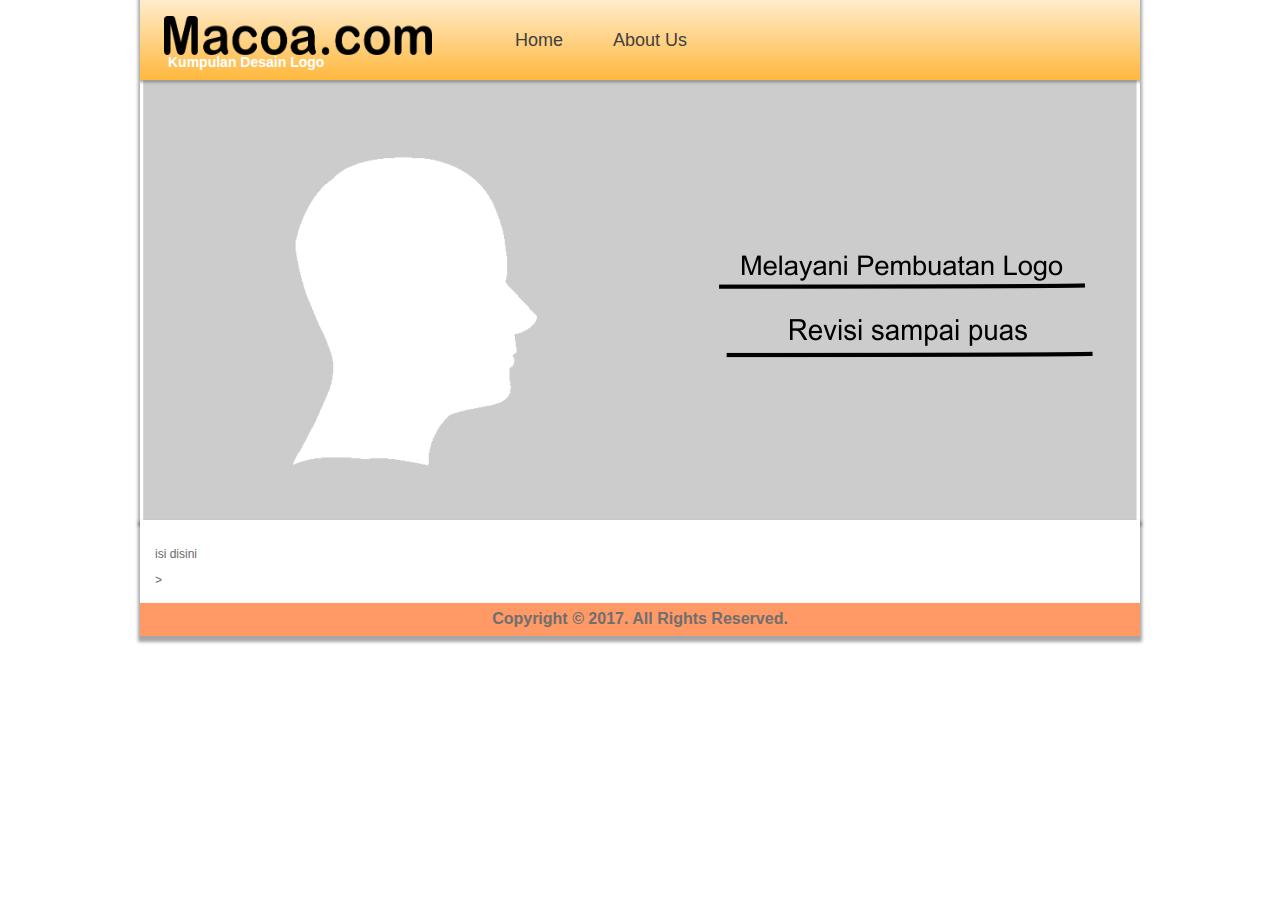
<file: logo/detail.html>
<!DOCTYPE html>
<html>
<head>
    <title>Detail</title>
	<link rel="stylesheet" href="style.css" media="screen">

</head>
<body>
<div id="art-main">
		<nav class="art-nav clearfix">
			<div class="art-nav-inner">
				<h1 class="art-headline" data-left="0%">
							<a href="#"><img width="268" height="39" alt="" src="images/logo1.png"></a>
						</h1>
						<h2 class="art-slogan" data-left="29.48%">Kumpulan Desain Logo</h2>
				<ul class="art-hmenu">
					<li><a href="#">Home</a></li>
					<li><a href="#">About Us</a></li>
				</div>
			
		 </nav>
		<header class="art-header clearfix">
					<div class="art-shapes">
				   </div>      
		</header>
		<div class="art-sheet clearfix">
			<div class="art-layout-wrapper clearfix">
				<div class="art-content-layout">
					<div class="art-content-layout-row">
						<div class="art-layout-cell art-content clearfix">
						<article class="art-post art-article">
							<div class="art-postcontent art-postcontent-0 clearfix">
							<div class="art-content-layout">
								<div class="art-content-layout-row">
								<div class="art-layout-cell layout-item-0" style="width: 50%; padding-right:380px" >
									<p>
										isi disini
									</p>>
								</div>
								
								</div>
							</div>
							
							</div>		
							
					</article>
					</div>
					</div>
				</div>
			</div>
		<footer class="art-footer clearfix">
			<p>Copyright &copy 2017. All Rights Reserved.</p>
		</footer>
 </div>
</div>

</body>
</html>
</file>
<file: logo/style.css>
#art-main
{
   background: #fff ;
   margin:0 auto;
   font-size: 12px;
   font-family: arial;
   font-weight: normal;
   font-style: normal;
   text-align: justify;
   position: relative;
   width: 100%;
   min-height: 100%;
   left: 0;
   top: 0;
   cursor:default;
   overflow:hidden;
}
table, ul.art-hmenu
{
   font-size: 12px;
   font-family: arial;
   font-weight: normal;
   font-style: normal;
   text-align: justify;
}

h1, h2, h3, h4, h5, h6, p, a, ul, ol, li
{
   margin: 0;
   padding: 0;
}

/* Reset buttons border. It's important for input and button tags. 
 * border-collapse should be separate for shadow in IE. 
 */
.art-button
{
   border-collapse: separate;
   -webkit-background-origin: border !important;
   -moz-background-origin: border !important;
   background-origin: border-box !important;
   background: #FFFFFF;
   background: linear-gradient(top, #FFFFFF 0, #D1D1D1 100%) no-repeat;
   background: -webkit-linear-gradient(top, #FFFFFF 0, #D1D1D1 100%) no-repeat;
   background: -moz-linear-gradient(top, #FFFFFF 0, #D1D1D1 100%) no-repeat;
   background: -o-linear-gradient(top, #FFFFFF 0, #D1D1D1 100%) no-repeat;
   background: -ms-linear-gradient(top, #FFFFFF 0, #D1D1D1 100%) no-repeat;
   background: linear-gradient(top, #FFFFFF 0, #D1D1D1 100%) no-repeat;
   -svg-background: linear-gradient(top, #FFFFFF 0, #D1D1D1 100%) no-repeat;
   -webkit-border-radius:4px;
   -moz-border-radius:4px;
   border-radius:4px;
   -webkit-box-shadow:0 0 2px 1px rgba(0, 0, 0, 0.15);
   -moz-box-shadow:0 0 2px 1px rgba(0, 0, 0, 0.15);
   box-shadow:0 0 2px 1px rgba(0, 0, 0, 0.15);
   border:1px solid #BABABA;
   padding:0 25px;
   margin:0 auto;
   height:28px;
}

.art-postcontent,
.art-postheadericons,
.art-postfootericons,
.art-blockcontent,
ul.art-vmenu a 
{
   text-align: left;
}

.art-postcontent,
.art-postcontent li,
.art-postcontent table,
.art-postcontent a,
.art-postcontent a:link,
.art-postcontent a:visited,
.art-postcontent a.visited,
.art-postcontent a:hover,
.art-postcontent a.hovered
{
   font-family: arial;
}

.art-postcontent p
{
   margin: 12px 0;
   padding-right: 15px;
}

.art-postcontent h1, .art-postcontent h1 a, .art-postcontent h1 a:link, .art-postcontent h1 a:visited, .art-postcontent h1 a:hover,
.art-postcontent h2, .art-postcontent h2 a, .art-postcontent h2 a:link, .art-postcontent h2 a:visited, .art-postcontent h2 a:hover,
.art-postcontent h3, .art-postcontent h3 a, .art-postcontent h3 a:link, .art-postcontent h3 a:visited, .art-postcontent h3 a:hover,
.art-postcontent h4, .art-postcontent h4 a, .art-postcontent h4 a:link, .art-postcontent h4 a:visited, .art-postcontent h4 a:hover,
.art-postcontent h5, .art-postcontent h5 a, .art-postcontent h5 a:link, .art-postcontent h5 a:visited, .art-postcontent h5 a:hover,
.art-postcontent h6, .art-postcontent h6 a, .art-postcontent h6 a:link, .art-postcontent h6 a:visited, .art-postcontent h6 a:hover,
.art-blockheader .t, .art-blockheader .t a, .art-blockheader .t a:link, .art-blockheader .t a:visited, .art-blockheader .t a:hover,
.art-vmenublockheader .t, .art-vmenublockheader .t a, .art-vmenublockheader .t a:link, .art-vmenublockheader .t a:visited, .art-vmenublockheader .t a:hover,
.art-headline, .art-headline a, .art-headline a:link, .art-headline a:visited, .art-headline a:hover,
.art-slogan, .art-slogan a, .art-slogan a:link, .art-slogan a:visited, .art-slogan a:hover,
.art-postheader, .art-postheader a, .art-postheader a:link, .art-postheader a:visited, .art-postheader a:hover
{
   font-size: 28px;
   font-family: arial;
   font-weight: bold;
   font-style: normal;
   text-align: left;

}

.art-postcontent a, .art-postcontent a:link
{
   font-family: arial;
   text-decoration: underline;
   color: #D26565;
}

.art-postcontent a:visited, .art-postcontent a.visited
{
   font-family: arial;
   text-decoration: underline;
   color: #808080;
}

.art-postcontent  a:hover, .art-postcontent a.hover
{
   font-family: arial;
   text-decoration: none;
   color: #424242;
}

.art-postcontent h1
{
   color: #fff;
   margin: 20px 0 10px;
   font-size: 23px;
   font-family: arial;
   font-weight: normal;
   font-style: normal;
   text-align: left;
   background-image: url('images/logo3.png');
   background-position: center top;
   background-repeat: no-repeat;
	width: 300px;
	padding: 3px 0px 3px 15px;
}

.art-blockcontent h1
{
   margin: 20px 0 10px;
   font-size: 28px;
   font-family: arial;
   font-weight: normal;
   font-style: normal;
   text-align: left;
}

.art-postcontent h1 a, .art-postcontent h1 a:link, .art-postcontent h1 a:hover, .art-postcontent h1 a:visited, .art-blockcontent h1 a, .art-blockcontent h1 a:link, .art-blockcontent h1 a:hover, .art-blockcontent h1 a:visited 
{
   font-size: 28px;
   font-family: arial;
   font-weight: normal;
   font-style: normal;
   text-align: left;
}

.art-postcontent h2
{
   color: #808080;
   margin: 10px 0 0;
   font-size: 20px;
   font-family: arial;
   font-weight: normal;
   font-style: normal;
   text-align: center;
	border: 1px solid #D4D4D4;
	padding: 5px;
}

.art-blockcontent h2
{
   margin: 10px 0 0;
   font-size: 20px;
   font-family: arial;
   font-weight: normal;
   font-style: normal;
   text-align: left;
}

.art-postcontent h2 a, .art-postcontent h2 a:link, .art-postcontent h2 a:hover, .art-postcontent h2 a:visited, .art-blockcontent h2 a, .art-blockcontent h2 a:link, .art-blockcontent h2 a:hover, .art-blockcontent h2 a:visited 
{
   font-size: 20px;
   font-family: arial;
   font-weight: normal;
   font-style: normal;
   text-align: left;
}

.art-postcontent h3
{
   color: #9C9C9C;
   margin: 20px 0 0;
   font-size: 18px;
   font-family: arial;
   font-weight: bold;
   font-style: normal;
   text-align: left;
}

.art-blockcontent h3
{
   margin: 20px 0 0;
   font-size: 18px;
   font-family: arial;
   font-weight: bold;
   font-style: normal;
   text-align: left;
}

.art-postcontent h3 a, .art-postcontent h3 a:link, .art-postcontent h3 a:hover, .art-postcontent h3 a:visited, .art-blockcontent h3 a, .art-blockcontent h3 a:link, .art-blockcontent h3 a:hover, .art-blockcontent h3 a:visited 
{
   font-size: 18px;
   font-family: arial;
   font-weight: bold;
   font-style: normal;
   text-align: left;
}

.art-postcontent h4
{
   color: #292929;
   font-size: 16px;
   font-family: arial;
   font-weight: bold;
   font-style: normal;
   text-align: left;
}

.art-blockcontent h4
{
   font-size: 16px;
   font-family: arial;
   font-weight: bold;
   font-style: normal;
   text-align: left;
}

.art-postcontent h4 a, .art-postcontent h4 a:link, .art-postcontent h4 a:hover, .art-postcontent h4 a:visited, .art-blockcontent h4 a, .art-blockcontent h4 a:link, .art-blockcontent h4 a:hover, .art-blockcontent h4 a:visited 
{
   font-size: 16px;
   font-family: arial;
   font-weight: bold;
   font-style: normal;
   text-align: left;
}

.art-postcontent h5
{
   color: #292929;
   font-size: 14px;
   font-family: arial;
   font-weight: bold;
   font-style: normal;
   text-align: left;
}

.art-blockcontent h5
{
   font-size: 14px;
   font-family: arial;
   font-weight: bold;
   font-style: normal;
   text-align: left;
}

.art-postcontent h5 a, .art-postcontent h5 a:link, .art-postcontent h5 a:hover, .art-postcontent h5 a:visited, .art-blockcontent h5 a, .art-blockcontent h5 a:link, .art-blockcontent h5 a:hover, .art-blockcontent h5 a:visited 
{
   font-size: 14px;
   font-family: arial;
   font-weight: bold;
   font-style: normal;
   text-align: left;
}

.art-postcontent h6
{
   color: #616161;
   font-size: 14px;
   font-family: arial;
   font-weight: bold;
   font-style: normal;
   text-align: left;
}

.art-blockcontent h6
{
   font-size: 14px;
   font-family: arial;
   font-weight: bold;
   font-style: normal;
   text-align: left;
}

.art-postcontent h6 a, .art-postcontent h6 a:link, .art-postcontent h6 a:hover, .art-postcontent h6 a:visited, .art-blockcontent h6 a, .art-blockcontent h6 a:link, .art-blockcontent h6 a:hover, .art-blockcontent h6 a:visited 
{
   font-size: 14px;
   font-family: arial;
   font-weight: bold;
   font-style: normal;
   text-align: left;
}

header, footer, article, nav, #art-hmenu-bg, .art-sheet, .art-hmenu a, .art-vmenu a, .art-slidenavigator > a, .art-checkbox:before, .art-radiobutton:before
{
   -webkit-background-origin: border !important;
   -moz-background-origin: border !important;
   background-origin: border-box !important;
}

header, footer, article, nav, #art-hmenu-bg, .art-sheet, .art-slidenavigator > a, .art-checkbox:before, .art-radiobutton:before
{
   display: block;
   -webkit-box-sizing: border-box;
   -moz-box-sizing: border-box;
   box-sizing: border-box;
}

ul
{
   list-style-type: none;
}

ol
{
   list-style-position: inside;
}

html, body
{
   height: 100%;
}

body
{
   padding: 0;
   margin:0;
   min-width: 1000px;
   color: #696969;
}

.clearfix:before, .clearfix:after {
   content: "";
   display: table;
}

.clearfix:after {
   clear: both;
}

.cleared {
   font: 0/0 serif;
   clear: both;
}

form
{
   padding: 0 !important;
   margin: 0 !important;
}

table.position
{
   position: relative;
   width: 100%;
   table-layout: fixed;
}

li h1, .art-postcontent li h1, .art-blockcontent li h1 
{
   margin:1px;
} 
li h2, .art-postcontent li h2, .art-blockcontent li h2 
{
   margin:1px;
} 
li h3, .art-postcontent li h3, .art-blockcontent li h3 
{
   margin:1px;
} 
li h4, .art-postcontent li h4, .art-blockcontent li h4 
{
   margin:1px;
} 
li h5, .art-postcontent li h5, .art-blockcontent li h5 
{
   margin:1px;
} 
li h6, .art-postcontent li h6, .art-blockcontent li h6 
{
   margin:1px;
} 
li p, .art-postcontent li p, .art-blockcontent li p 
{
   margin:1px;
}


.art-shapes
{
   position: absolute;
   top: 0;
   right: 0;
   bottom: 0;
   left: 0;
   overflow: hidden;
   z-index: 0;
}



.art-slider-inner {
   position: relative;
   overflow: hidden;
   width: 100%;
   height: 100%;
}

.art-slidenavigator > a {
   display: inline-block;
   vertical-align: middle;
   outline-style: none;
   font-size: 1px;
}

.art-slidenavigator > a:last-child {
   margin-right: 0 !important;
}

.art-headline
{
  display: inline-block;
  position: absolute;
  min-width: 50px;
  top: 144px;
  left: 0%;
  line-height: 100%;
  margin-left: -1px !important;
  -webkit-transform: rotate(0deg);
  -moz-transform: rotate(0deg);
  -o-transform: rotate(0deg);
  -ms-transform: rotate(0deg);
  transform: rotate(0deg);
  z-index: 99;
	left: 25px;
	top: 16px;
}

.art-headline, 
.art-headline a, 
.art-headline a:link, 
.art-headline a:visited, 
.art-headline a:hover
{
font-size: 40px;
font-family: arial;
font-weight: bold;
font-style: normal;
text-decoration: none;
text-align: left;
text-shadow: 2.1px 2.1px 1px #848484;
  padding: 0;
  margin: 0;
  color: #FF33F5 !important;
  white-space: nowrap;
}
.art-slogan
{
  display: inline-block;
  position: absolute;
  min-width: 50px;
  top: 172px;
  left: 29.48%;
  line-height: 100%;
  margin-left: -57px !important;
  -webkit-transform: rotate(0deg);
  -moz-transform: rotate(0deg);
  -o-transform: rotate(0deg);
  -ms-transform: rotate(0deg);
  transform: rotate(0deg);
  z-index: 99;
  white-space: nowrap;
}

.art-slogan, 
.art-slogan a, 
.art-slogan a:link, 
.art-slogan a:visited, 
.art-slogan a:hover
{
font-size: 14px;
font-family: arial;
font-weight: bold;
font-style: normal;
text-align: left;
  padding: 0;
  margin: 0;
  color: #fff    !important;
left: 85px;
top: 55px;
}






.art-nav
{
   background: #454545;
   background: linear-gradient(top, #FFECCC 0px, #FFB83D     100%) no-repeat;
   background: -webkit-linear-gradient(top, #FFECCC 0px, #FFB83D     100%) no-repeat;
   background: -moz-linear-gradient(top, #FFECCC 0px, #FFB83D     100%) no-repeat;
   background: -o-linear-gradient(top, #FFECCC 0px, #FFB83D     100%) no-repeat;
   background: -ms-linear-gradient(top, #FFECCC 0px, #FFB83D     100%) no-repeat;
   background: linear-gradient(top, #FFECCC 0px, #FFB83D     100%) no-repeat;
   -svg-background: linear-gradient(top, #FFECCC 0px, #FFB83D     100%) no-repeat;
   margin:0 auto;
   position: relative;
   z-index: 100;
   font-size: 0;
   padding-left: 350px;
   box-shadow: 0px 0px 3px #7A7A7A;
   height: 80px;
   width: 1000px;
   box-shadow: 0px -0px 3px 2px rgba(0, 0, 0, 0.35);
}

ul.art-hmenu a, ul.art-hmenu a:link, ul.art-hmenu a:visited, ul.art-hmenu a:hover 
{
   outline: none;
   position: relative;
   z-index: 11;
}

ul.art-hmenu, ul.art-hmenu ul
{
   display: block;
   margin: 0;
   padding: 0;
   border: 0;
   list-style-type: none;
}

ul.art-hmenu li
{
   position: relative;
   z-index: 5;
   display: block;
   float: left;
   background: none;
   margin: 0;
   padding: 0;
   border: 0;
}

ul.art-hmenu li:hover
{
   z-index: 10000;
   white-space: normal;
}

ul.art-hmenu:after, ul.art-hmenu ul:after
{
   content: ".";
   height: 0;
   display: block;
   visibility: hidden;
   overflow: hidden;
   clear: both;
}

ul.art-hmenu, ul.art-hmenu ul 
{
   min-height: 0;
}

ul.art-hmenu 
{
   display: inline-block;
   vertical-align: bottom;
   padding-left: 0;
   padding-right: 0;
   
}

.art-nav-inner:before 
{
   content:' ';
}

.art-nav-inner{
   text-align: left;
   margin:0 auto;
}

.desktop-nav .art-nav-inner{
   width: 1000px;
   padding-left: 0;
   padding-right: 0;
}

.desktop-nav.art-nav
{
   padding-left: 0;
   padding-right: 0;
}

.art-hmenu-extra1
{
   position: relative;
   display: block;
   float: left;
   width: auto;
   height: auto;
   background-position: center;
}

.art-hmenu-extra2
{
   position: relative;
   display: block;
   float: right;
   width: auto;
   height: auto;
   background-position: center;
}

.art-hmenu
{
   float: left;
}

.art-menuitemcontainer
{
   margin:0 auto;
}
ul.art-hmenu>li {
   margin-left: 0;
}
ul.art-hmenu>li:first-child {
   margin-left: 0;
}
ul.art-hmenu>li:last-child, ul.art-hmenu>li.last-child {
   margin-right: 0;
}

ul.art-hmenu>li>a
{
   padding:0 25px;
   margin:0 auto;
   position: relative;
   display: block;
   height: 80px;
   cursor: pointer;
   text-decoration: none;
   color: #3F3F3F;
   line-height: 80px;
   text-align: center;
}

.art-hmenu a, 
.art-hmenu a:link, 
.art-hmenu a:visited, 
.art-hmenu a.active, 
.art-hmenu a:hover
{
   font-size: 18px;
   font-family: arial;
   font-weight: normal;
   font-style: normal;
}

ul.art-hmenu>li>a.active
{
   background: #FD8BB1;
   background: linear-gradient(top, #FFE0AB 0px, #FE8F00 100%) no-repeat;
   background: -webkit-linear-gradient(top, #FFE0AB 0px, #FE8F00 100%) no-repeat;
   background: -moz-linear-gradient(top, #FFE0AB 0px, #FE8F00 100%) no-repeat;
   background: -o-linear-gradient(top, #FFE0AB 0px, #FE8F00 100%) no-repeat;
   background: -ms-linear-gradient(top, #FFE0AB 0px, #FE8F00 100%) no-repeat;
   background: linear-gradient(top, #FFE0AB 0px, #FE8F00 100%) no-repeat;
   -svg-background: linear-gradient(top, #FFE0AB 0px, #FE8F00 100%) no-repeat;
   padding:0 25px;
   margin:0 auto;
   color: #fff;
}

ul.art-hmenu>li>a:hover, .desktop ul.art-hmenu>li:hover>a
{
   background: #FD687A;
   background: linear-gradient(top,#FFE0AB 0px, #FE8F00 100%) no-repeat;
   background: -webkit-linear-gradient(top, #FFE0AB 0px, #FE8F00 100%) no-repeat;
   background: -moz-linear-gradient(top, #FFE0AB 0px, #FE8F00 100%) no-repeat;
   background: -o-linear-gradient(top, #FFE0AB 0px, #FE8F00 100%) no-repeat;
   background: -ms-linear-gradient(top, #FFE0AB 0px, #FE8F00 100%) no-repeat;
   background: linear-gradient(top, #FFE0AB 0px, #FE8F00 100%) no-repeat;
   -svg-background: linear-gradient(top, #FFE0AB 0px, #FE8F00 100%) no-repeat;
   padding:0 25px;
   margin:0 auto;
   height: 80px;
}
ul.art-hmenu>li>a:hover, 
.desktop-nav ul.art-hmenu>li:hover>a {
   color: #000;
}

ul.art-hmenu li li a
{
   background: #C95726;
   padding:0 37px;
   margin:0 auto;
}
ul.art-hmenu li li 
{
   float: none;
   width: auto;
   margin-top: 0;
   margin-bottom: 0;
}

.desktop-nav ul.art-hmenu li li ul>li:first-child 
{
   margin-top: 0;
}

ul.art-hmenu li li ul>li:last-child 
{
   margin-bottom: 0;
}

.art-hmenu ul a
{
   display: block;
   white-space: nowrap;
   height: 41px;
   min-width: 7em;
   border: 0 solid transparent;
   text-align: left;
   line-height: 41px;
   color: #000000;
   font-size: 12px;
   font-family: arial;
   font-weight: normal;
   font-style: normal;
   text-decoration: none;
   margin:0;
}

.art-hmenu ul a:link, 
.art-hmenu ul a:visited, 
.art-hmenu ul a.active, 
.art-hmenu ul a:hover
{
   text-align: left;
   line-height: 41px;
   color: #000000;
   font-size: 12px;
   font-family: arial;
   font-weight: normal;
   font-style: normal;
   text-decoration: none;
   margin:0;
}

ul.art-hmenu ul li a:hover, .desktop ul.art-hmenu ul li:hover>a
{
   background: #9A431D;
   margin:0 auto;
}

.art-hmenu ul li a:hover
{
   color: #EDB8A1;
}

.desktop-nav .art-hmenu ul li:hover>a
{
   color: #EDB8A1;
}

ul.art-hmenu ul:before
{
   background: #C84141;
   margin:0 auto;
   display: block;
   position: absolute;
   content: ' ';
   z-index: 1;
}
.desktop-nav ul.art-hmenu li:hover>ul {
   visibility: visible;
   top: 100%;
}
.desktop-nav ul.art-hmenu li li:hover>ul {
   top: 0;
   left: 100%;
}

ul.art-hmenu ul
{
   visibility: hidden;
   position: absolute;
   z-index: 10;
   left: 0;
   top: 0;
}

.desktop-nav ul.art-hmenu>li>ul
{
   padding: 10px 30px 30px 30px;
   margin: -10px 0 0 -30px;
}

.desktop-nav ul.art-hmenu ul ul
{
   padding: 30px 30px 30px 10px;
   margin: -30px 0 0 -10px;
}

.desktop-nav ul.art-hmenu ul.art-hmenu-left-to-right 
{
   right: auto;
   left: 0;
   margin: -10px 0 0 -30px;
}

.desktop-nav ul.art-hmenu ul.art-hmenu-right-to-left 
{
   left: auto;
   right: 0;
   margin: -10px -30px 0 0;
}

.desktop-nav ul.art-hmenu li li:hover>ul.art-hmenu-left-to-right {
   right: auto;
   left: 100%;
}
.desktop-nav ul.art-hmenu li li:hover>ul.art-hmenu-right-to-left {
   left: auto;
   right: 100%;
}

.desktop-nav ul.art-hmenu ul ul.art-hmenu-left-to-right
{
   right: auto;
   left: 0;
   padding: 30px 30px 30px 10px;
   margin: -30px 0 0 -10px;
}

.desktop-nav ul.art-hmenu ul ul.art-hmenu-right-to-left
{
   left: auto;
   right: 0;
   padding: 30px 10px 30px 30px;
   margin: -30px -10px 0 0;
}

.desktop-nav ul.art-hmenu li ul>li:first-child {
   margin-top: 0;
}
.desktop-nav ul.art-hmenu li ul>li:last-child {
   margin-bottom: 0;
}

.desktop-nav ul.art-hmenu ul ul:before
{
   border-radius: 0;
   top: 30px;
   bottom: 30px;
   right: 30px;
   left: 10px;
}

.desktop-nav ul.art-hmenu>li>ul:before
{
   top: 10px;
   right: 30px;
   bottom: 30px;
   left: 30px;
}

.desktop-nav ul.art-hmenu>li>ul.art-hmenu-left-to-right:before {
   right: 30px;
   left: 30px;
}
.desktop-nav ul.art-hmenu>li>ul.art-hmenu-right-to-left:before {
   right: 30px;
   left: 30px;
}
.desktop-nav ul.art-hmenu ul ul.art-hmenu-left-to-right:before {
   right: 30px;
   left: 10px;
}
.desktop-nav ul.art-hmenu ul ul.art-hmenu-right-to-left:before {
   right: 10px;
   left: 30px;
}
/* untuk header */

.art-header
{
   margin:0 auto;
   position:relative;
   height: 440px;
   background-image: url('images/header1.png');
   background-position: center top;
   background-repeat: no-repeat;
   width: 1000px;
   box-shadow: 0px 4px 3px 2px rgba(0, 0, 0, 0.35);
}

.responsive .art-header 
{
   background-image: url('images/header1.png');
   background-position: center center;
}

.art-header-inner{
   position: relative;
   width: 1000px;
   z-index: auto !important;
   margin: 0 auto;
}

.art-header>.widget 
{
   position:absolute;
   z-index:101;
}

.art-sheet
{
   background: #FFFFFF;
   -webkit-box-shadow:0 0 3px 2px rgba(0, 0, 0, 0.15);
   -moz-box-shadow:0 0 3px 2px rgba(0, 0, 0, 0.15);
   box-shadow: 0px 4px 3px 2px rgba(0, 0, 0, 0.35);
   margin:0 auto;
   position:relative;
   cursor:auto;
   width: 1000px;
   z-index: auto !important;
}

.art-layout-wrapper
{
   position: relative;
   margin: 0 auto 0 auto;
   z-index: auto !important;
   padding: 15px;
}

.art-content-layout
{
   display: table;
   width: 100%;
   table-layout: fixed;
   border-collapse: collapse;
}

.art-content-layout-row 
{
   display: table-row;
}

.art-layout-cell
{
   display: table-cell;
   vertical-align: top;
}

.art-block
{
   padding:7px;
   margin:7px;
}
div.art-block img
{
   border: none;
   margin: 0;
}

.art-blockcontent
{
   margin:0 auto;
   color: #292929;
   font-size: 13px;
   font-family: arial;
   font-weight: normal;
   font-style: normal;
}
.art-blockcontent table,
.art-blockcontent li, 
.art-blockcontent a,
.art-blockcontent a:link,
.art-blockcontent a:visited,
.art-blockcontent a:hover
{
   color: #292929;
   font-size: 13px;
   font-family: arial;
   font-weight: normal;
   font-style: normal;
}

.art-blockcontent a, .art-blockcontent a:link
{
   color: #D65D29;
   font-family: arial;
   text-decoration: none;
}

.art-blockcontent a:visited, .art-blockcontent a.visited
{
   color: #DF9090;
   font-family: arial;
   text-decoration: none;
}

.art-blockcontent a:hover, .art-blockcontent a.hover
{
   color: #424242;
   font-family: arial;
   text-decoration: underline;
}
.art-block ul>li:before
{
    margin-right:6px;
   bottom: 2px;
   position:relative;
   display:inline-block;
   vertical-align:middle;
   font-size:0;
   line-height:0;
   margin-left: -11px;
}
.opera .art-block ul>li:before
{
    bottom: 0;
}

.art-block li
{
   font-size: 12px;
   font-family: arial;
   text-decoration: none;
   line-height: 125%;
   color: #545454;
}

.art-block ul>li, .art-block ol
{
   padding: 0;
}

.art-block ul>li
{
   padding-left: 11px;
}

.art-breadcrumbs
{
   margin:0 auto;
}

a.art-button,
a.art-button:link,
a:link.art-button:link,
body a.art-button:link,
a.art-button:visited,
body a.art-button:visited,
input.art-button,
button.art-button
{
   text-decoration: none;
   font-size: 11px;
   font-family: arial;
   font-weight: normal;
   font-style: normal;
   text-transform: uppercase;
   position:relative;
   display: inline-block;
   vertical-align: middle;
   white-space: nowrap;
   text-align: center;
   color: #404040;
   margin: 0 !important;
   overflow: visible;
   cursor: pointer;
   text-indent: 0;
   line-height: 28px;
   -webkit-box-sizing: content-box;
   -moz-box-sizing: content-box;
   box-sizing: content-box;
}

.art-button img
{
   margin: 0;
   vertical-align: middle;
}

.firefox2 .art-button
{
   display: block;
   float: left;
}

input, select, textarea
{
   vertical-align: middle;
   font-size: 11px;
   font-family: arial;
   font-weight: normal;
   font-style: normal;
   text-transform: uppercase;
}

.art-block select 
{
   width:96%;
}

input.art-button
{
   float: none !important;
}

.art-button.active, .art-button.active:hover
{
   background: #D56D6D;
   background: linear-gradient(top, #DE8C8C 0, #CD5151 100%) no-repeat;
   background: -webkit-linear-gradient(top, #DE8C8C 0, #CD5151 100%) no-repeat;
   background: -moz-linear-gradient(top, #DE8C8C 0, #CD5151 100%) no-repeat;
   background: -o-linear-gradient(top, #DE8C8C 0, #CD5151 100%) no-repeat;
   background: -ms-linear-gradient(top, #DE8C8C 0, #CD5151 100%) no-repeat;
   background: linear-gradient(top, #DE8C8C 0, #CD5151 100%) no-repeat;
   -svg-background: linear-gradient(top, #DE8C8C 0, #CD5151 100%) no-repeat;
   -webkit-border-radius:4px;
   -moz-border-radius:4px;
   border-radius:4px;
   -webkit-box-shadow:0 0 2px 1px rgba(0, 0, 0, 0.15);
   -moz-box-shadow:0 0 2px 1px rgba(0, 0, 0, 0.15);
   box-shadow:0 0 2px 1px rgba(0, 0, 0, 0.15);
   border:1px solid #C95726;
   padding:0 10px;
   margin:0 auto;
}
.art-button.active, .art-button.active:hover {
   color: #FFFFFF !important;
}

.art-button.hover, .art-button:hover
{
   background: #E19898;
   background: linear-gradient(top, #FFE0AB 0px, #FE8F00 100%) no-repeat;
   background: -webkit-linear-gradient(top, #FFE0AB 0px, #FE8F00 100%) no-repeat;
   background: -moz-linear-gradient(top, #FFE0AB 0px, #FE8F00 100%) no-repeat;
   background: -o-linear-gradient(top, #FFE0AB 0px, #FE8F00 100%) no-repeat;
   background: -ms-linear-gradient(top, #FFE0AB 0px, #FE8F00 100%) no-repeat;
   background: linear-gradient(top, #FFE0AB 0px, #FE8F00 100%) no-repeat;
   -svg-background: linear-gradient(top, #FFE0AB 0px, #FE8F00 100%) no-repeat;
   -webkit-border-radius:4px;
   -moz-border-radius:4px;
   border-radius:4px;
   -webkit-box-shadow:0 0 2px 1px rgba(0, 0, 0, 0.15);
   -moz-box-shadow:0 0 2px 1px rgba(0, 0, 0, 0.15);
   box-shadow:0 0 2px 1px rgba(0, 0, 0, 0.15);
   border:1px solid #E19898;
   padding:0 25px;
   margin:0 auto;
}
.art-button.hover, .art-button:hover {
   color: #FFFFFF !important;
}

input[type="text"], input[type="password"], input[type="email"], input[type="url"], textarea
{
   background: #F9FAFB;
   margin:0 auto;
}
input[type="text"], input[type="password"], input[type="email"], input[type="url"], textarea
{
   width: 100%;
   padding: 8px 0;
   color: #3D3D3D !important;
   font-size: 13px;
   font-family: arial;
   font-weight: normal;
   font-style: normal;
}
input.art-error, textarea.art-error
{
   background: #F9FAFB;
   border:1px solid #E2341D;
   margin:0 auto;
}
input.art-error, textarea.art-error {
   color: #3D3D3D !important;
   font-size: 13px;
   font-family: arial;
   font-weight: normal;
   font-style: normal;
}
form.art-search input[type="text"]
{
   background: #F9FAFB;
   border-radius: 0;
   margin:0 auto;
   width: 100%;
   padding: 0 0;
   -webkit-box-sizing: border-box;
   -moz-box-sizing: border-box;
   box-sizing: border-box;
   color: #3D3D3D !important;
   font-size: 13px;
   font-family: arial;
   font-weight: normal;
   font-style: normal;
}
form.art-search 
{
   background-image: none;
   border: 0;
   display:block;
   position:relative;
   top:0;
   padding:0;
   margin:5px;
   left:0;
   line-height: 0;
}

form.art-search input
{
   top:0;
   right:0;
}

form.art-search>input {
   bottom:0;
   left:0;
   vertical-align: middle;
}
 
form.art-search input[type="submit"]
{
   background: #E19898;
   margin:0 auto;
   color: #7E2525 !important;
   font-size: 13px;
   font-family: arial;
   font-weight: normal;
   font-style: normal;
   position:absolute;
   display:block;
   left: auto;
   border: 0;
   top: 0;
   bottom: 0;
   right: 	0;
}

label.art-checkbox:before
{
   background: #F9FAFB;
   -webkit-border-radius:1px;
   -moz-border-radius:1px;
   border-radius:1px;
   margin:0 auto;
   width:16px;
   height:16px;
}
label.art-checkbox
{
   cursor: pointer;
   font-size: 13px;
   font-family: arial;
   font-weight: normal;
   font-style: normal;
   line-height: 16px;
   display: inline-block;
}

.art-checkbox>input[type="checkbox"]
{
   margin: 0 5px 0 0;
}

label.art-checkbox.active:before
{
   background: #E69A7A;
   -webkit-border-radius:1px;
   -moz-border-radius:1px;
   border-radius:1px;
   margin:0 auto;
   width:16px;
   height:16px;
   display: inline-block;
}

label.art-checkbox.hovered:before
{
   background: #F2CBBA;
   -webkit-border-radius:1px;
   -moz-border-radius:1px;
   border-radius:1px;
   margin:0 auto;
   width:16px;
   height:16px;
   display: inline-block;
}

label.art-radiobutton:before
{
   background: #F9FAFB;
   -webkit-border-radius:3px;
   -moz-border-radius:3px;
   border-radius:3px;
   margin:0 auto;
   width:12px;
   height:12px;
}
label.art-radiobutton
{
   cursor: pointer;
   font-size: 13px;
   font-family: arial;
   font-weight: normal;
   font-style: normal;
   line-height: 12px;
   display: inline-block;
}

.art-radiobutton>input[type="radio"]
{
   vertical-align: baseline;
   margin: 0 5px 0 0;
}

label.art-radiobutton.active:before
{
   background: #E69A7A;
   -webkit-border-radius:3px;
   -moz-border-radius:3px;
   border-radius:3px;
   margin:0 auto;
   width:12px;
   height:12px;
   display: inline-block;
}

label.art-radiobutton.hovered:before
{
   background: #F2CBBA;
   -webkit-border-radius:3px;
   -moz-border-radius:3px;
   border-radius:3px;
   margin:0 auto;
   width:12px;
   height:12px;
   display: inline-block;
}

.art-post
{
   background: #F8E5DD;
   background: transparent;
   -webkit-border-radius:6px;
   -moz-border-radius:6px;
   border-radius:6px;
}
a img
{
   border: 0;
}

.art-article img, img.art-article, .art-block img, .art-footer img
{
   margin: 0 0 0 0;
}

.art-metadata-icons img
{
   border: none;
   vertical-align: middle;
   margin: 2px;
}

.art-article table, table.art-article
{
   border-collapse: collapse;
   margin: 1px;
}

.art-post .art-content-layout-br
{
   height: 0;
}

.art-article th, .art-article td
{
   padding: 2px;
   border: solid 1px #A3A3A3;
   vertical-align: top;
   text-align: left;
}

.art-article th
{
   text-align: center;
   vertical-align: middle;
   padding: 7px;
}

pre
{
   overflow: auto;
   padding: 0.1em;
}

.preview-cms-logo
{
   border: 0;
   margin: 1em 1em 0 0;
   float: left;
}

.image-caption-wrapper
{
   padding: 0 0 0 0;
   -webkit-box-sizing: border-box;
   -moz-box-sizing: border-box;
   box-sizing: border-box;
}

.image-caption-wrapper img
{
   margin: 0 !important;
   -webkit-box-sizing: border-box;
   -moz-box-sizing: border-box;
   box-sizing: border-box;
}

.image-caption-wrapper div.art-collage
{
   margin: 0 !important;
   -webkit-box-sizing: border-box;
   -moz-box-sizing: border-box;
   box-sizing: border-box;
}

.image-caption-wrapper p
{
   font-size: 80%;
   text-align: right;
   margin: 0;
}

.art-postheader
{
   color: #C94545;
   margin: 10px 0 10px 15px;
   font-size: 26px;
   font-family: arial;
   font-weight: normal;
   font-style: normal;
   text-align: left;
}

.art-postheader a, 
.art-postheader a:link, 
.art-postheader a:visited,
.art-postheader a.visited,
.art-postheader a:hover,
.art-postheader a.hovered
{
   font-size: 26px;
   font-family: arial;
   font-weight: normal;
   font-style: normal;
   text-align: left;
}

.art-postheader a, .art-postheader a:link
{
   font-family: arial;
   text-decoration: none;
   text-align: left;
   color: #CB4D4D;
}

.art-postheader a:visited, .art-postheader a.visited
{
   font-family: arial;
   text-decoration: none;
   text-align: left;
   color: #737373;
}

.art-postheader a:hover,  .art-postheader a.hovered
{
   font-family: arial;
   text-decoration: none;
   text-align: left;
   color: #424242;
}

.art-postheadericons,
.art-postheadericons a,
.art-postheadericons a:link,
.art-postheadericons a:visited,
.art-postheadericons a:hover
{
   font-size: 11px;
   font-family: arial;
   color: #822626;
}

.art-postheadericons
{
   display:inline-block;
   padding: 1px;
   margin: 0 0 0 15px;
}

.art-postheadericons a, .art-postheadericons a:link
{
   font-family: arial;
   text-decoration: underline;
   color: #96411D;
}

.art-postheadericons a:visited, .art-postheadericons a.visited
{
   font-family: arial;
   text-decoration: underline;
   color: #96411D;
}

.art-postheadericons a:hover, .art-postheadericons a.hover
{
   font-family: arial;
   text-decoration: none;
   color: #595959;
}

.art-postpdficon:before
{
   margin-right:6px;
   position:relative;
   display:inline-block;
   vertical-align:middle;
   font-size:0;
   line-height:0;
   bottom: auto;
}
.opera .art-postpdficon:before
{
   /* Vertical-align:middle in Opera doesn't need additional offset */
    bottom: 0;
}

.art-postprinticon:before
{
   margin-right:6px;
   position:relative;
   display:inline-block;
   vertical-align:middle;
   font-size:0;
   line-height:0;
   bottom: auto;
}
.opera .art-postprinticon:before
{
   /* Vertical-align:middle in Opera doesn't need additional offset */
    bottom: 0;
}

.art-postemailicon:before
{
   margin-right:6px;
   position:relative;
   display:inline-block;
   vertical-align:middle;
   font-size:0;
   line-height:0;
   bottom: auto;
}
.opera .art-postemailicon:before
{
   /* Vertical-align:middle in Opera doesn't need additional offset */
    bottom: 0;
}

.art-postcontent ul>li:before,  .art-post ul>li:before,  .art-textblock ul>li:before
{
   margin-right:6px;
   bottom: 2px;
   position:relative;
   display:inline-block;
   vertical-align:middle;
   font-size:0;
   line-height:0;
}
.opera .art-postcontent ul>li:before, .opera   .art-post ul>li:before, .opera   .art-textblock ul>li:before
{
   /* Vertical-align:middle in Opera doesn't need additional offset */
    bottom: 0;
}

.art-postcontent li, .art-post li, .art-textblock li
{
   font-size: 12px;
   font-family: arial;
   color: #545454;
   margin: 0 0 0 4px;
}

.art-postcontent ul>li, .art-post ul>li, .art-textblock ul>li, .art-postcontent ol, .art-post ol, .art-textblock ol
{
   padding: 0;
}

.art-postcontent ul>li, .art-post ul>li, .art-textblock ul>li
{
   padding-left: 16px;
}

.art-postcontent ul>li:before,  .art-post ul>li:before,  .art-textblock ul>li:before
{
   margin-left: -16px;
}

.art-postcontent ol, .art-post ol, .art-textblock ol, .art-postcontent ul, .art-post ul, .art-textblock ul
{
   margin: 1em 0 1em 4px;
}

.art-postcontent li ol, .art-post li ol, .art-textblock li ol, .art-postcontent li ul, .art-post li ul, .art-textblock li ul
{
   margin: 0.5em 0 0.5em 4px;
}

.art-postcontent li, .art-post li, .art-textblock li
{
   margin: 0 0 0 0;
}

.art-postcontent ol>li, .art-post ol>li, .art-textblock ol>li
{
   /* overrides overflow for "ul li" and sets the default value */
  overflow: visible;
}

.art-postcontent ul>li, .art-post ul>li, .art-textblock ul>li
{
   /* makes "ul li" not to align behind the image if they are in the same line */
  overflow-x: visible;
   overflow-y: hidden;
}

blockquote
{
  
   padding:2px 2px 2px 39px;
   margin:10px 10px 10px 50px;
   color: #180707;
   font-family: arial;
   font-weight: normal;
   font-style: italic;
   text-align: left;
   /* makes block not to align behind the image if they are in the same line */
  overflow: auto;
   clear:both;
}
blockquote a, .art-postcontent blockquote a, .art-blockcontent blockquote a, .art-footer blockquote a,
blockquote a:link, .art-postcontent blockquote a:link, .art-blockcontent blockquote a:link, .art-footer blockquote a:link,
blockquote a:visited, .art-postcontent blockquote a:visited, .art-blockcontent blockquote a:visited, .art-footer blockquote a:visited,
blockquote a:hover, .art-postcontent blockquote a:hover, .art-blockcontent blockquote a:hover, .art-footer blockquote a:hover
{
   color: #180707;
   font-family: arial;
   font-weight: normal;
   font-style: italic;
   text-align: left;
}

/* Override native 'p' margins*/
blockquote p,
.art-postcontent blockquote p,
.art-blockcontent blockquote p,
.art-footer blockquote p
{
   margin: 0;
   margin: 2px 0 2px 15px;
}

.art-postfootericons,
.art-postfootericons a,
.art-postfootericons a:link,
.art-postfootericons a:visited,
.art-postfootericons a:hover
{
   font-size: 11px;
   font-family: arial;
   text-decoration: none;
   color: #A22F2F;
}

.art-postfootericons
{
   display:inline-block;
   padding: 1px;
   margin: 0 0 0 15px;
}

.art-postfootericons a, .art-postfootericons a:link
{
   font-family: arial;
   text-decoration: underline;
   color: #96411D;
}

.art-postfootericons a:visited, .art-postfootericons a.visited
{
   font-family: arial;
   text-decoration: underline;
   color: #96411D;
}

.art-postfootericons a:hover, .art-postfootericons a.hover
{
   font-family: arial;
   text-decoration: none;
   color: #595959;
}

.art-footer
{
	background-image: url('images/foother.png');
	background-position: center top;
   background-repeat: repeat-x;
   color: #6F6F6F;
   padding:8px;
   position: relative;
    font-size: 16px;
    font-family: arial;
    text-align: center;
    font-weight: bold;
}


.art-footer a,
.art-footer a:link,
.art-footer a:visited,
.art-footer a:hover,
.art-footer td, 
.art-footer th,
.art-footer caption
{
   color: #$D1D1D1;
   font-size: 11px;
   font-family: arial;
}

.art-footer p 
{
   padding:0;
   text-align: center;
}

.art-footer a,
.art-footer a:link
{
   color: #6F6F6F;
	font-family: arial;
	font-size: 17px;
}

.art-footer a:visited
{
   color: #D26565;
   font-family: arial;

}

.art-footer a:hover
{
   color: #000;
   font-family: arial;
   text-decoration: none;
}

.art-footer img
{
   border: none;
   margin: 0;
}

.art-footer li
{
   font-size: 13px;
   font-family: arial;
   line-height: 125%;
   color: #E5E5E5;
}

.art-page-footer, 
.art-page-footer a,
.art-page-footer a:link,
.art-page-footer a:visited,
.art-page-footer a:hover
{
   font-family: Arial;
   font-size: 10px;
   letter-spacing: normal;
   word-spacing: normal;
   font-style: normal;
   font-weight: normal;
   text-decoration: underline;
   color: #862727;
}

.art-page-footer
{
   position: relative;
   z-index: auto !important;
   padding: 1em;
   text-align: center !important;
   text-decoration: none;
   color: #575757;
}

img.art-lightbox
{
   cursor: pointer;
}

#art-lightbox-bg *
{
   padding: 0;
   margin: 0;
}

div#art-lightbox-bg
{
   top: 0;
   left: 0;
   width: 100%;
   position: absolute;
   height: 100%;
   background-color: #000;
   opacity: 0.8;
   filter: alpha(opacity=80);
   z-index: 9999;
}

img.art-lightbox-image
{
   -webkit-transition: opacity 350ms ease-in-out;
   -moz-transition: opacity 350ms ease-in-out;
   -o-transition: opacity 350ms ease-in-out;
   -ms-transition: opacity 350ms ease-in-out;
   transition: opacity 350ms ease-in-out;
   cursor: pointer;
   z-index: 10000;
   position: fixed;
   border: 6px solid #fff;
   border-radius: 3px;
   opacity: 0;
   filter: alpha(opacity=0);
}

img.art-lightbox-image.active
{
   opacity: 1;
   filter: alpha(opacity=100);
}

.lightbox-error
{
   position: fixed;
   background: #fff;
   z-index: 100;
   opacity: 0.95;
   padding: 20px;
   border: 1px solid #b4b4b4;
   border-radius: 10px;
   box-shadow: 0 2px 5px #333;
   width: 300px;
   height: 80px;
}

.loading
{
   position: fixed;
  
   width: 32px;
   height: 32px;
   z-index: 10100;
   opacity: 0.5;
   padding: 10px;
   border: 1px solid #b4b4b4;
   border-radius: 10px;
   box-shadow: 0 2px 5px #333;
}

.arrow
{
   height: 100px;
   width: 82px;
   z-index: 10003;
   position: fixed;
   cursor: pointer;
   opacity: 0.5;
   filter: alpha(opacity=50);
}

.arrow.left
{
   left: 9px;
}
.arrow.right
{
   right: 9px;
}

.arrow:hover
{
   opacity: 1;
   filter: alpha(opacity=100);
}

.arrow.disabled 
{
   display: none;
}

.arrow-t, .arrow-b
{
   height: 6px;
   width: 30px;
   left: 26px;
   background-color: #fff;
   position: relative;
   border-radius: 3px;
}

.arrow-t
{
   top: 38px;
}

.arrow-b
{
   top: 50px;
}

.close
{
   width: 22px;
   height: 22px;
   position: fixed;
   top: 30px;
   right: 39px;
   cursor: pointer;
   opacity: 0.5;
   filter: alpha(opacity=50);
}

.close:hover 
{
   opacity: 1;
   filter: alpha(opacity=100);
}

.close .cw, .close .ccw
{
   position: absolute;
   top: 8px;
   left: -4px;
   width: 30px;
   height: 6px;
   background-color: #fff;
   border-radius: 3px;
}

.cw
{
   transform: rotate(45deg);
   -ms-transform: rotate(45deg);
   /* IE 9 */
    -webkit-transform: rotate(45deg);
   /* Safari and Chrome */
    -o-transform: rotate(45deg);
   /* Opera */
    -moz-transform: rotate(45deg);
/* Firefox */}

.ccw
{
   transform: rotate(-45deg);
   -ms-transform: rotate(-45deg);
   /* IE 9 */
    -webkit-transform: rotate(-45deg);
   /* Safari and Chrome */
    -o-transform: rotate(-45deg);
   /* Opera */
    -moz-transform: rotate(-45deg);
/* Firefox */}

.close-alt, .arrow-right-alt, .arrow-left-alt 
{
   display: none;
   color: #fff;
   font-size: 2.5em;
}

.ie8 .close-alt, .ie8 .arrow-right-alt, .ie8 .arrow-left-alt {
   display: block;
}
.ie8 .cw, .ie8 .ccw {
   display: none;
}

.art-content-layout .art-content
{
   margin:0 auto;
}

/* Begin Additional CSS Styles */
.art-logo-name {
text-shadow: 1px 2px 3px #000
}

.newsdate {
background: #dedede;
color: #777;
padding: 10px;
width: 48px;
height: 48px;
float: left;
margin: 5px 10px 10px 0;
text-align:center;
border: 4px solid #f7f7f7;
border-radius: 5px;
}
.art-blockheader .t, .art-vmenublockheader .t {white-space: nowrap;}
/* End Additional CSS Styles */
</file>
